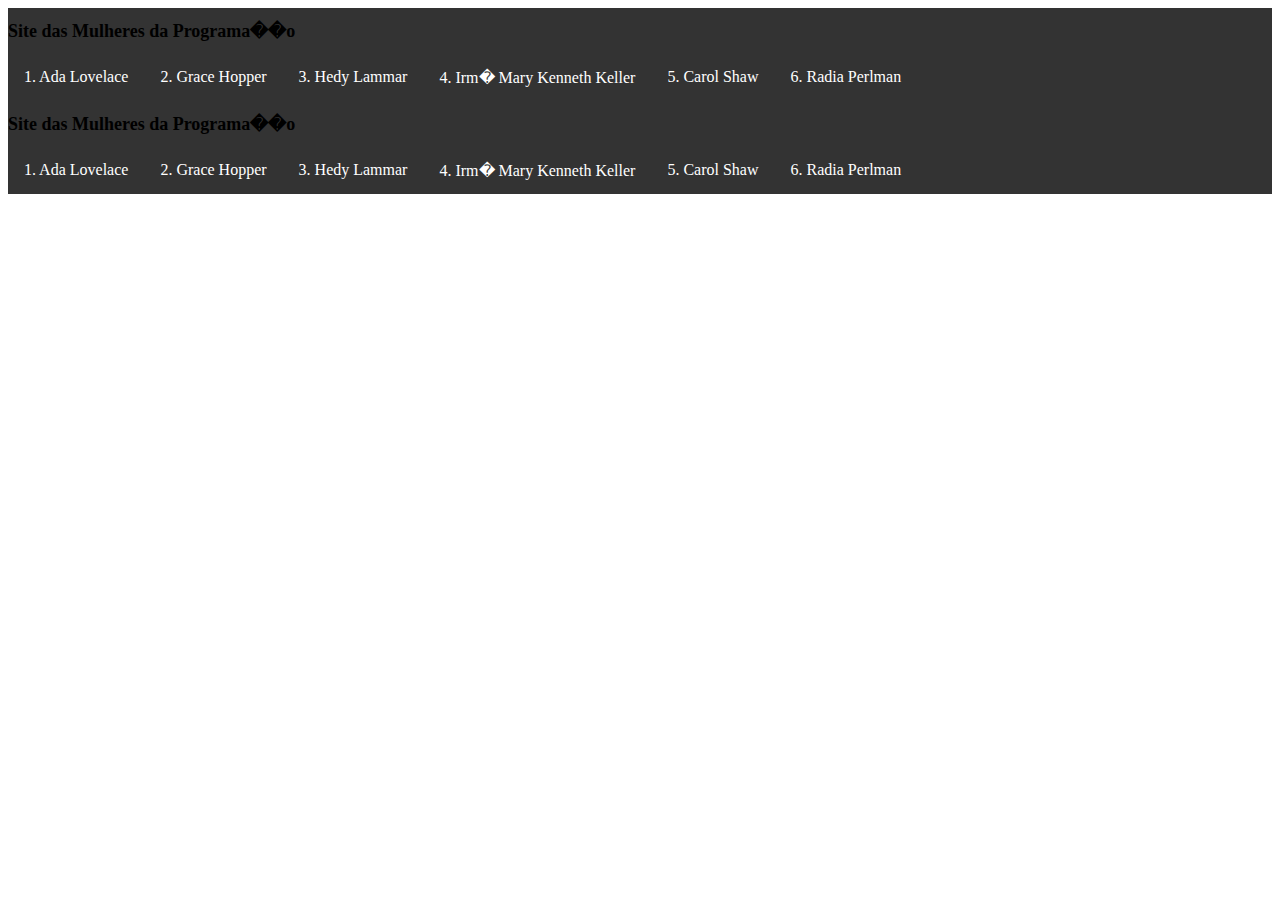
<file: ex4_semana1/index.html>
<html>
<head>
<link rel="stylesheet" type="text/css" href="styles.css">
<ul>
<h1> Site das Mulheres da Programa��o </h1>
<li><a href="ada.html">1. Ada Lovelace</a></li>
<li><a href="grace.html">2. Grace Hopper </a></li>
<li><a href="hedy.html">3. Hedy Lammar</a> </li>
<li><a href="irma.html">4. Irm� Mary Kenneth Keller</a></li>
<li><a href="carol.html">5. Carol Shaw</a></li>
<li><a href="radia.html">6. Radia Perlman</a></li>
</ul>
</head>
<title> Site das Mulheres da Programa��o </title>
<body>
<ul>
<h1> Site das Mulheres da Programa��o </h1>
<li><a href="ada.html">1. Ada Lovelace</a></li>
<li><a href="grace.html">2. Grace Hopper </a></li>
<li><a href="hedy.html">3. Hedy Lammar</a> </li>
<li><a href="irma.html">4. Irm� Mary Kenneth Keller</a></li>
<li><a href="carol.html">5. Carol Shaw</a></li>
<li><a href="radia.html">6. Radia Perlman</a></li>
</ul>

</body>
</html>
</file>
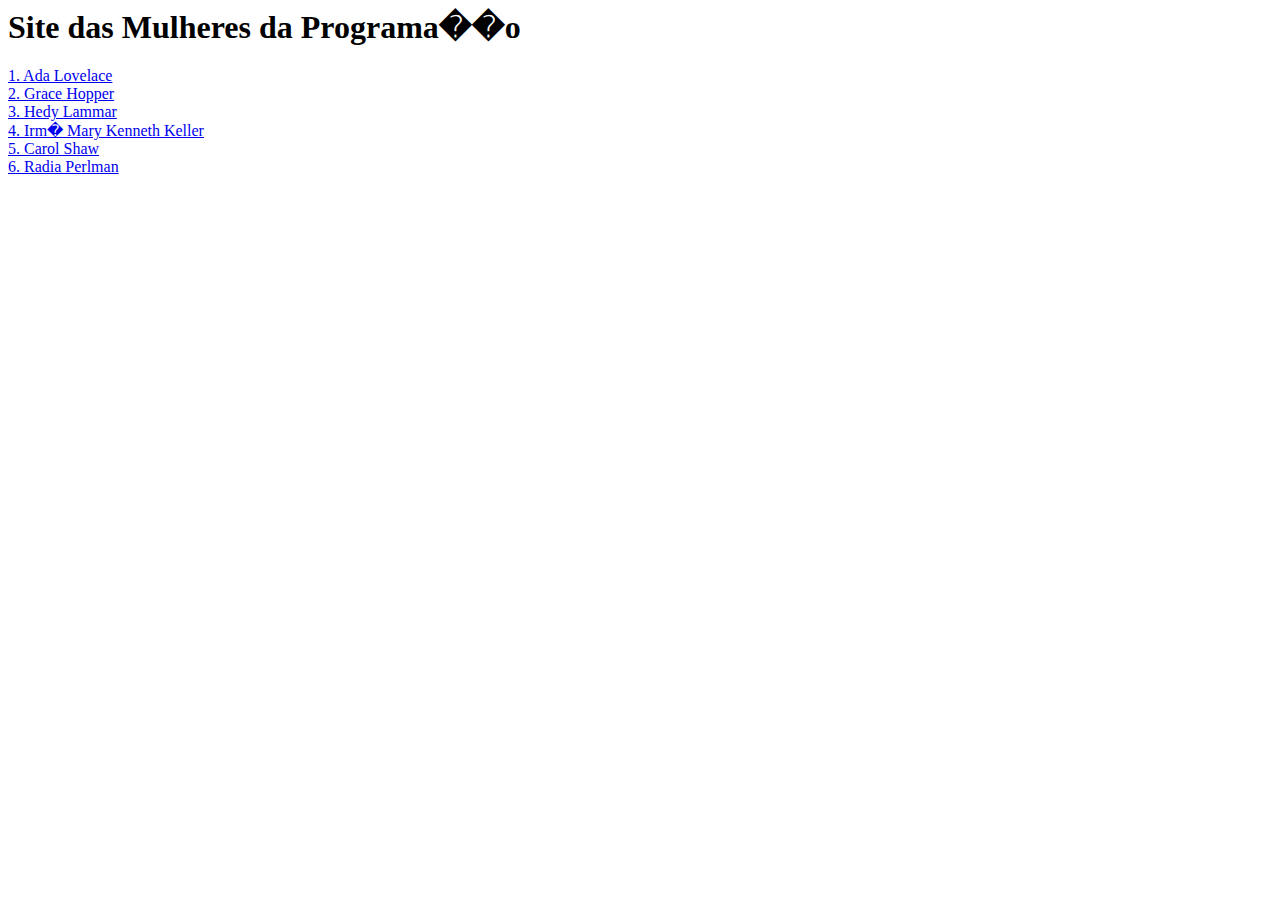
<file: ex1/ex4_semana1/index.html>
<html>
<head>
<title> Site das Mulheres da Programa��o </title>
</head>
<body>

<h1> Site das Mulheres da Programa��o </h1>
<a href="ada.html">1. Ada Lovelace</a><br>
<a href="grace.html">2. Grace Hopper </a><br>
<a href="hedy.html">3. Hedy Lammar</a> <br>
<a href="irma.html">4. Irm� Mary Kenneth Keller</a><br>
<a href="carol.html">5. Carol Shaw</a><br>
<a href="radia.html">6. Radia Perlman</a><br>


</body>
</html>
</file>
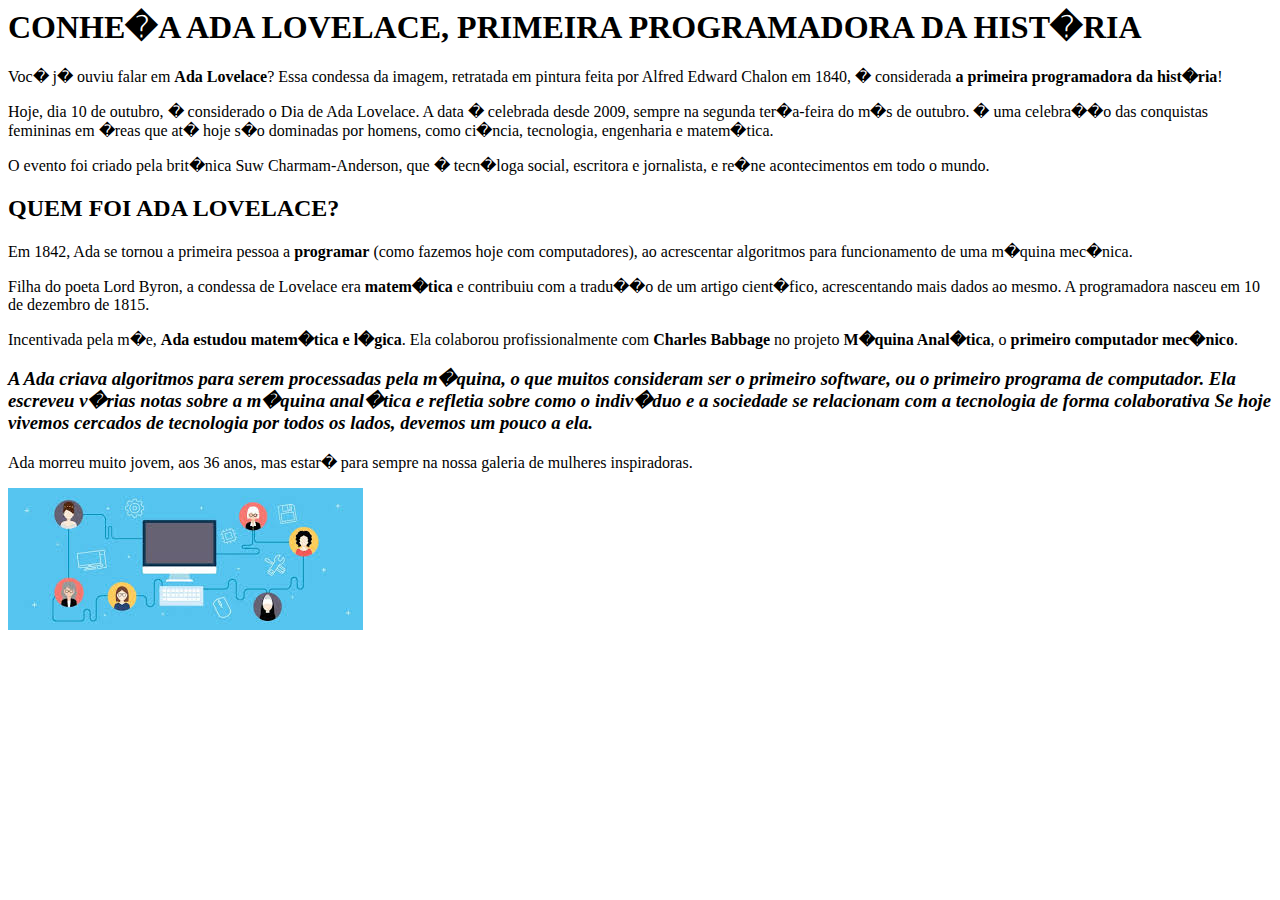
<file: ex1/ex1.html>
<html>


<h1>CONHE�A ADA LOVELACE, PRIMEIRA PROGRAMADORA DA HIST�RIA </h1>

<p>Voc� j� ouviu falar em <b>Ada Lovelace</b>? Essa condessa da imagem, retratada em pintura feita por Alfred Edward Chalon em 1840, � considerada <b>a primeira programadora da hist�ria</b>!</p>
<p>Hoje, dia 10 de outubro, � considerado o Dia de Ada Lovelace. A data � celebrada desde 2009, sempre na segunda ter�a-feira do m�s de outubro. � uma celebra��o das conquistas femininas em �reas que at� hoje s�o dominadas por homens, como ci�ncia, tecnologia, engenharia e matem�tica.</p>
<p>O evento foi criado pela brit�nica Suw Charmam-Anderson, que � tecn�loga social, escritora e jornalista, e re�ne acontecimentos em todo o mundo.</p>
<h2>QUEM FOI ADA LOVELACE?</h2>
<p>Em 1842, Ada se tornou a primeira pessoa a <b>programar</b> (como fazemos hoje com computadores), ao acrescentar algoritmos para funcionamento de uma m�quina mec�nica.</p>
<p>Filha do poeta Lord Byron, a condessa de Lovelace era <b>matem�tica</b> e contribuiu com a tradu��o de um artigo cient�fico, acrescentando mais dados ao mesmo. A programadora nasceu em 10 de dezembro de 1815.</p>
<p>Incentivada pela m�e, <b>Ada estudou matem�tica e l�gica</b>. Ela colaborou profissionalmente com <b>Charles Babbage</b> no projeto <b>M�quina Anal�tica</b>, o <b>primeiro computador mec�nico</b>.</p>
<h3><em>A Ada criava algoritmos para serem processadas pela m�quina, o que muitos consideram ser o primeiro software, ou o primeiro programa de computador. Ela escreveu v�rias notas sobre a m�quina anal�tica e refletia sobre como o indiv�duo e a sociedade se relacionam com a tecnologia de forma colaborativa
Se hoje vivemos cercados de tecnologia por todos os lados, devemos um pouco a ela.</em></h3>  
<p>Ada morreu muito jovem, aos 36 anos, mas estar� para sempre na nossa galeria de mulheres inspiradoras.</p>


<a href="https://www.hostgator.com.br/blog/mulheres-na-tecnologia/"><img src="..\ex1\images\mulheres-computacao.jpg"></a>



</html>
</file>
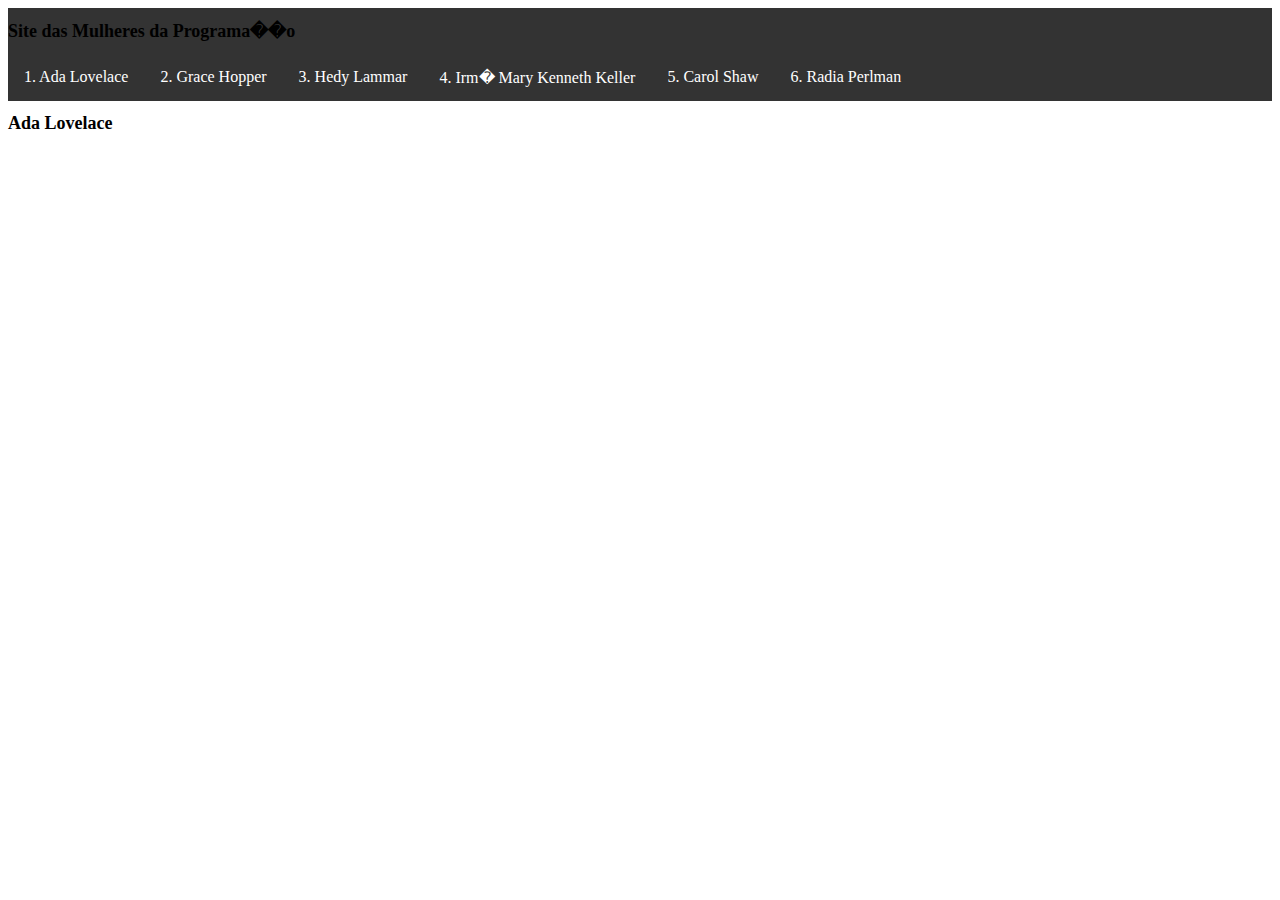
<file: ex4_semana1/ada.html>
<html>
<head>
<title> Ada Lovelace </title>
<link rel="stylesheet" type="text/css" href="styles.css">
<ul>
<h1> Site das Mulheres da Programa��o </h1>
<li><a href="ada.html">1. Ada Lovelace</a></li>
<li><a href="grace.html">2. Grace Hopper </a></li>
<li><a href="hedy.html">3. Hedy Lammar</a> </li>
<li><a href="irma.html">4. Irm� Mary Kenneth Keller</a></li>
<li><a href="carol.html">5. Carol Shaw</a></li>
<li><a href="radia.html">6. Radia Perlman</a></li>
</ul>
</head>
<body>
<h1> Ada Lovelace </h1>

</body>
</html>
</file>
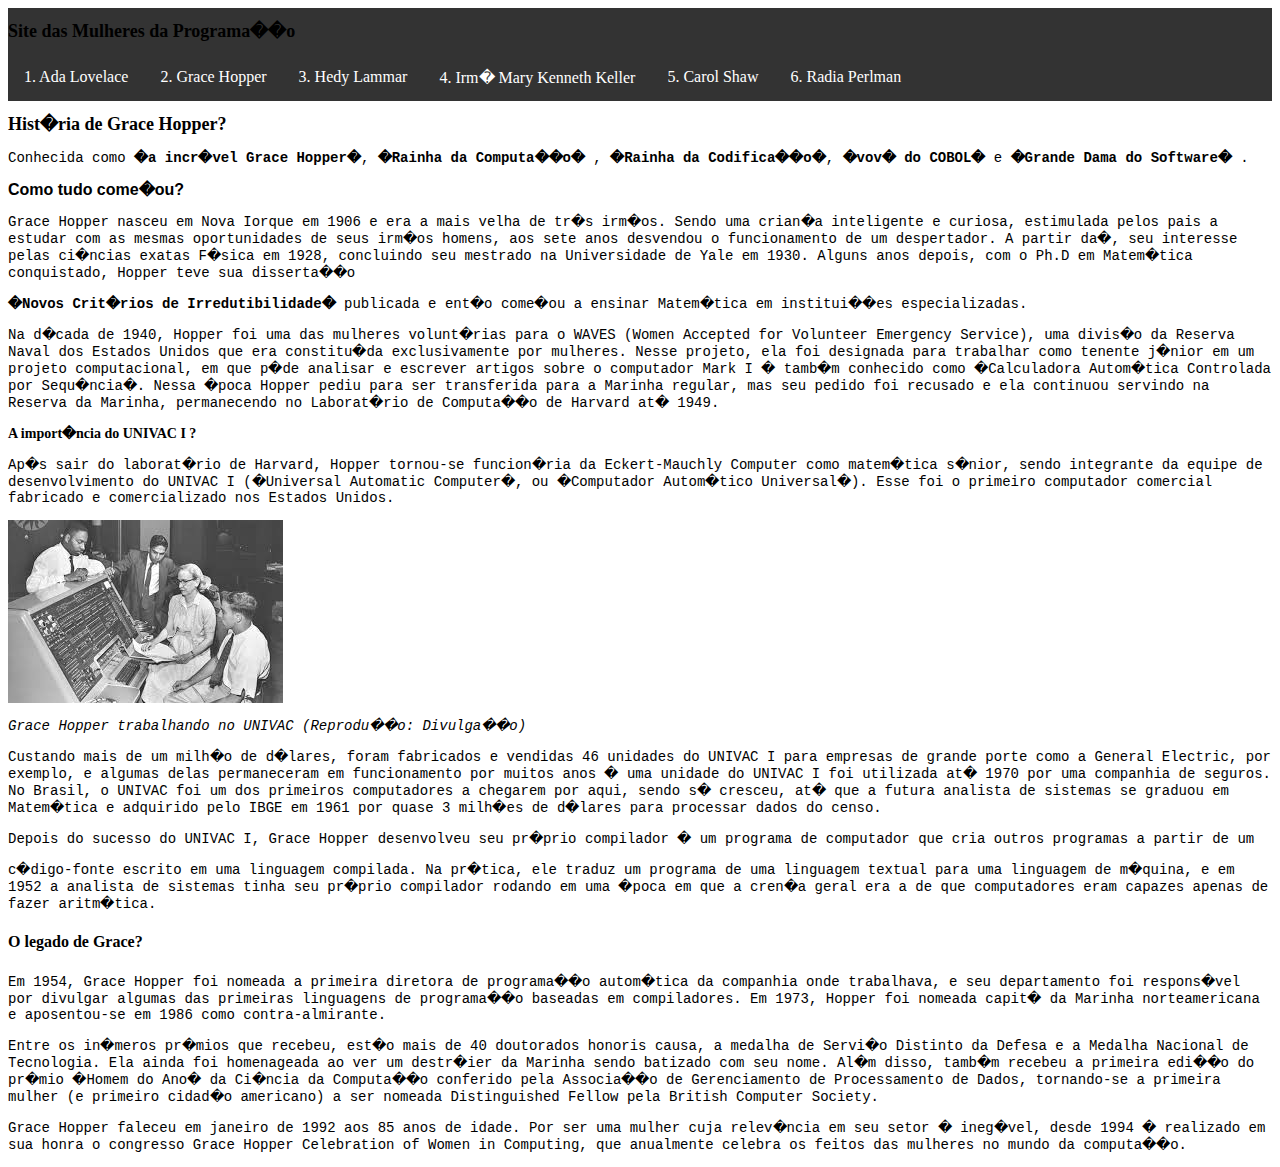
<file: ex4_semana1/grace.html>
<html>
<head>
<title> Grace Hopper </title>
<link rel="stylesheet" type="text/css" href="styles.css">
<ul>
<h1> Site das Mulheres da Programa��o </h1>
<li><a href="ada.html">1. Ada Lovelace</a></li>
<li><a href="grace.html">2. Grace Hopper </a></li>
<li><a href="hedy.html">3. Hedy Lammar</a> </li>
<li><a href="irma.html">4. Irm� Mary Kenneth Keller</a></li>
<li><a href="carol.html">5. Carol Shaw</a></li>
<li><a href="radia.html">6. Radia Perlman</a></li>
</ul>
</head>
<body>
<h1> Hist�ria de Grace Hopper? </h1>
<p> Conhecida como <strong>�a incr�vel Grace Hopper�</strong>,
<strong>�Rainha da Computa��o� </strong>,<strong> �Rainha da
Codifica��o�</strong>,<strong> �vov� do COBOL� </strong> e <strong>
�Grande Dama do Software� </strong>.</p>
<h2> Como tudo come�ou?</h2>
<p> Grace Hopper nasceu em Nova Iorque em 1906 e era a mais velha de tr�s
irm�os. Sendo uma crian�a inteligente e curiosa, estimulada pelos pais a estudar
com as mesmas oportunidades de seus irm�os homens, aos sete anos desvendou o
funcionamento de um despertador. A partir da�, seu interesse pelas ci�ncias exatas F�sica em 1928, concluindo seu mestrado na Universidade de Yale em 1930. Alguns
anos depois, com o Ph.D em Matem�tica conquistado, Hopper teve sua disserta��o
</p>
<p> <strong> �Novos Crit�rios de Irredutibilidade� </strong> publicada e ent�o
come�ou a ensinar Matem�tica em institui��es especializadas.</p>
<p>Na d�cada de 1940, Hopper foi uma das mulheres volunt�rias para o WAVES
(Women Accepted for Volunteer Emergency Service), uma divis�o da Reserva
Naval dos Estados Unidos que era constitu�da exclusivamente por mulheres. 
Nesse projeto, ela foi designada para trabalhar como tenente j�nior em um projeto 
computacional, em que p�de analisar e escrever artigos sobre o computador Mark I
� tamb�m conhecido como �Calculadora Autom�tica Controlada por Sequ�ncia�.
Nessa �poca Hopper pediu para ser transferida para a Marinha regular, mas seu
pedido foi recusado e ela continuou servindo na Reserva da Marinha,
permanecendo no Laborat�rio de Computa��o de Harvard at� 1949.</p>
<h3> A import�ncia do UNIVAC I ?</h3>
<p>Ap�s sair do laborat�rio de Harvard, Hopper tornou-se funcion�ria da
Eckert-Mauchly Computer como matem�tica s�nior, sendo integrante da equipe de
desenvolvimento do UNIVAC I (�Universal Automatic Computer�, ou �Computador
Autom�tico Universal�). Esse foi o primeiro computador comercial fabricado e
comercializado nos Estados Unidos.</p>
<img src="..\ex4_semana1\imagens\univac.jpg">
<p> <em> Grace Hopper trabalhando no UNIVAC (Reprodu��o: Divulga��o)
</em><p>
<p>Custando mais de um milh�o de d�lares, foram fabricados e vendidas 46
unidades do UNIVAC I para empresas de grande porte como a General Electric, por
exemplo, e algumas delas permaneceram em funcionamento por muitos anos � uma
unidade do UNIVAC I foi utilizada at� 1970 por uma companhia de seguros. No
Brasil, o UNIVAC foi um dos primeiros computadores a chegarem por aqui, sendo
s� cresceu, at� que a futura analista de sistemas se graduou em Matem�tica e adquirido pelo IBGE em 1961 por quase 3 milh�es de d�lares para
processar dados do censo.</p>
<p>Depois do sucesso do UNIVAC I, Grace Hopper desenvolveu seu pr�prio
compilador � um programa de computador que cria outros programas a partir de um
</p>
<p>c�digo-fonte escrito em uma linguagem compilada. Na pr�tica, ele traduz um
programa de uma linguagem textual para uma linguagem de m�quina, e em 1952 a
analista de sistemas tinha seu pr�prio compilador rodando em uma �poca em que a
cren�a geral era a de que computadores eram capazes apenas de fazer
aritm�tica.</p>
<h4> O legado de Grace?</h4>
<p>Em 1954, Grace Hopper foi nomeada a primeira diretora de programa��o
autom�tica da companhia onde trabalhava, e seu departamento foi respons�vel por
divulgar algumas das primeiras linguagens de programa��o baseadas em
compiladores. Em 1973, Hopper foi nomeada capit� da Marinha norteamericana e
aposentou-se em 1986 como contra-almirante.</p>
<p>Entre os in�meros pr�mios que recebeu, est�o mais de 40 doutorados honoris
causa, a medalha de Servi�o Distinto da Defesa e a Medalha Nacional de
Tecnologia. Ela ainda foi homenageada ao ver um destr�ier da Marinha sendo
batizado com seu nome. Al�m disso, tamb�m recebeu a primeira edi��o do pr�mio
�Homem do Ano� da Ci�ncia da Computa��o conferido pela Associa��o de
Gerenciamento de Processamento de Dados, tornando-se a primeira mulher (e
primeiro cidad�o americano) a ser nomeada Distinguished Fellow pela British
Computer Society.</p>
<p>Grace Hopper faleceu em janeiro de 1992 aos 85 anos de idade. Por ser uma
mulher cuja relev�ncia em seu setor � ineg�vel, desde 1994 � realizado em sua
honra o congresso Grace Hopper Celebration of Women in Computing, que
anualmente celebra os feitos das mulheres no mundo da computa��o.</p>
</body>
</html>
</file>
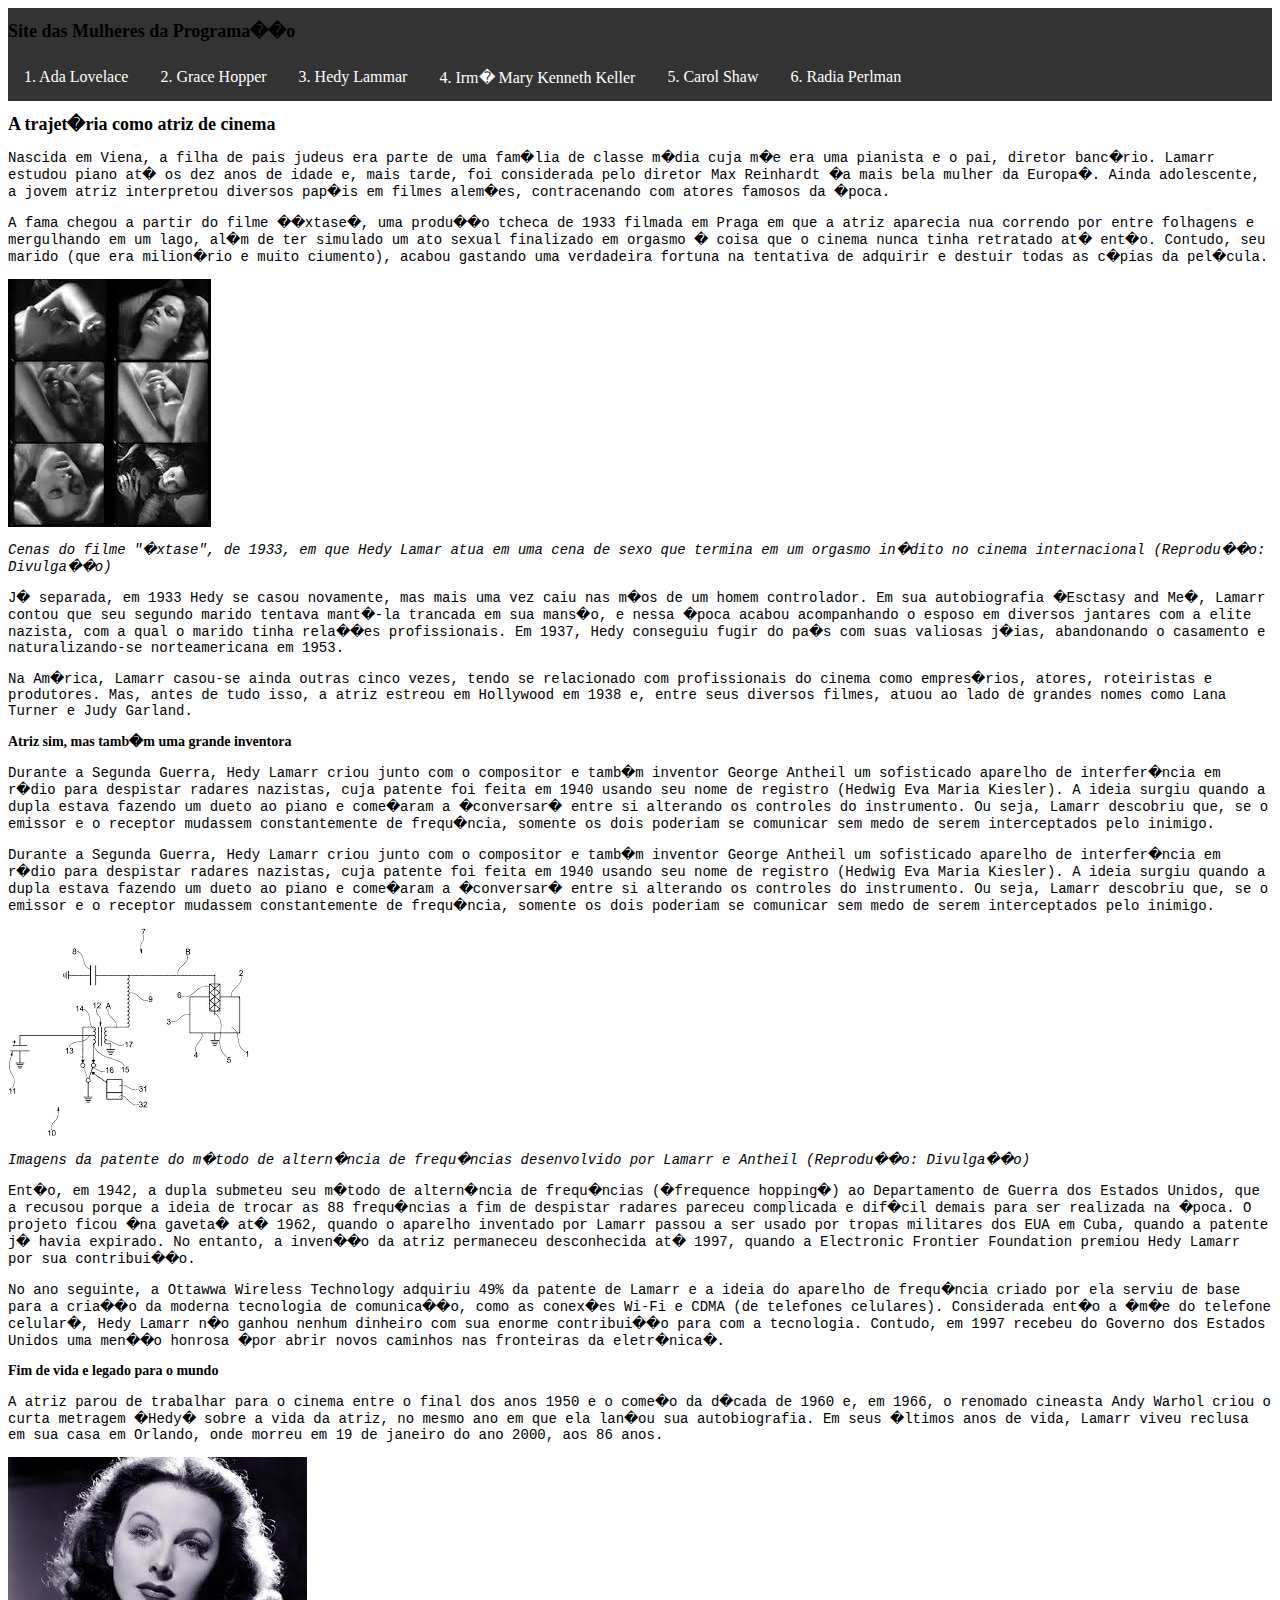
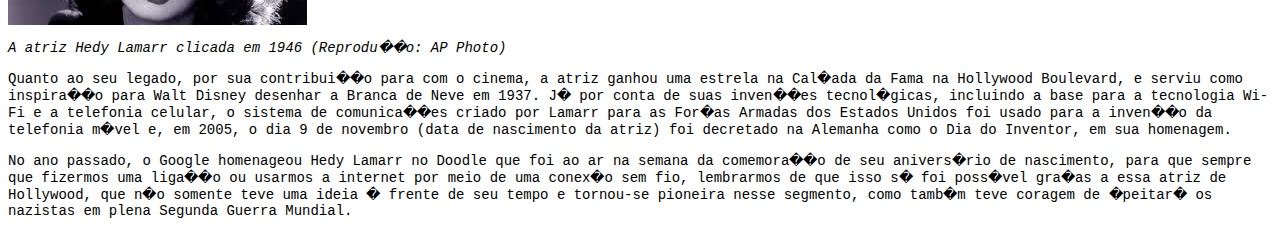
<file: ex4_semana1/hedy.html>
<html>
<head>
<title> Hedy Lammar </title>
<link rel="stylesheet" type="text/css" href="styles.css">
<ul>
<h1> Site das Mulheres da Programa��o </h1>
<li><a href="ada.html">1. Ada Lovelace</a></li>
<li><a href="grace.html">2. Grace Hopper </a></li>
<li><a href="hedy.html">3. Hedy Lammar</a> </li>
<li><a href="irma.html">4. Irm� Mary Kenneth Keller</a></li>
<li><a href="carol.html">5. Carol Shaw</a></li>
<li><a href="radia.html">6. Radia Perlman</a></li>
</ul>
</head>
<body>

<h1> A trajet�ria como atriz de cinema </h1>
<p> Nascida em Viena, a filha de pais judeus era parte de uma fam�lia de classe m�dia cuja m�e era uma pianista e o pai, diretor banc�rio. Lamarr estudou piano at� os dez anos de idade e, mais tarde, foi considerada pelo diretor Max Reinhardt �a mais bela mulher da Europa�. Ainda adolescente, a jovem atriz interpretou diversos pap�is em filmes alem�es, contracenando com atores famosos da �poca.</p>

<p> A fama chegou a partir do filme ��xtase�, uma produ��o tcheca de 1933 filmada em Praga em que a atriz aparecia nua correndo por entre folhagens e mergulhando em um lago, al�m de ter simulado um ato sexual finalizado em orgasmo � coisa que o cinema nunca tinha retratado at� ent�o. Contudo, seu marido (que era milion�rio e muito ciumento), acabou gastando uma verdadeira fortuna na tentativa de adquirir e destuir todas as c�pias da pel�cula.</p>
<img src="..\ex4_semana1\imagens\extase.jpg">

<p><i>Cenas do filme "�xtase", de 1933, em que Hedy Lamar atua em uma cena de sexo que termina em um orgasmo in�dito no cinema internacional (Reprodu��o: Divulga��o)</i></p>
<p> J� separada, em 1933 Hedy se casou novamente, mas mais uma vez caiu nas m�os de um homem controlador. Em sua autobiografia �Esctasy and Me�, Lamarr contou que seu segundo marido tentava mant�-la trancada em sua mans�o, e nessa �poca acabou acompanhando o esposo em diversos jantares com a elite nazista, com a qual o marido tinha rela��es profissionais. Em 1937, Hedy conseguiu fugir do pa�s com suas valiosas j�ias, abandonando o casamento e naturalizando-se norteamericana em 1953.
</p>
<p>Na Am�rica, Lamarr casou-se ainda outras cinco vezes, tendo se relacionado com profissionais do cinema como empres�rios, atores, roteiristas e produtores. Mas, antes de tudo isso, a atriz estreou em Hollywood em 1938 e, entre seus diversos filmes, atuou ao lado de grandes nomes como Lana Turner e Judy Garland.</p>
<h3>Atriz sim, mas tamb�m uma grande inventora</h3>
<p>Durante a Segunda Guerra, Hedy Lamarr criou junto com o compositor e tamb�m inventor George Antheil um sofisticado aparelho de interfer�ncia em r�dio para despistar radares nazistas, cuja patente foi feita em 1940 usando seu nome de registro (Hedwig Eva Maria Kiesler). A ideia surgiu quando a dupla estava fazendo um dueto ao piano e come�aram a �conversar� entre si alterando os controles do instrumento. Ou seja, Lamarr descobriu que, se o emissor e o receptor mudassem constantemente de frequ�ncia, somente os dois poderiam se comunicar sem medo de serem interceptados pelo inimigo.</p>
<p>Durante a Segunda Guerra, Hedy Lamarr criou junto com o compositor e tamb�m inventor George Antheil um sofisticado aparelho de interfer�ncia em r�dio para despistar radares nazistas, cuja patente foi feita em 1940 usando seu nome de registro (Hedwig Eva Maria Kiesler). A ideia surgiu quando a dupla estava fazendo um dueto ao piano e come�aram a �conversar� entre si alterando os controles do instrumento. Ou seja, Lamarr descobriu que, se o emissor e o receptor mudassem constantemente de frequ�ncia, somente os dois poderiam se comunicar sem medo de serem interceptados pelo inimigo.</p>
<img src="..\ex4_semana1\imagens\patente.png">
<p><i>Imagens da patente do m�todo de altern�ncia de frequ�ncias desenvolvido por Lamarr e Antheil (Reprodu��o: Divulga��o)</i></p>
<p>Ent�o, em 1942, a dupla submeteu seu m�todo de altern�ncia de frequ�ncias (�frequence hopping�) ao Departamento de Guerra dos Estados Unidos, que a recusou porque a ideia de trocar as 88 frequ�ncias a fim de despistar radares pareceu complicada e dif�cil demais para ser realizada na �poca. O projeto ficou �na gaveta� at� 1962, quando o aparelho inventado por Lamarr passou a ser usado por tropas militares dos EUA em Cuba, quando a patente j� havia expirado. No entanto, a inven��o da atriz permaneceu desconhecida at� 1997, quando a Electronic Frontier Foundation premiou Hedy Lamarr por sua contribui��o.</p>
<p>No ano seguinte, a Ottawwa Wireless Technology adquiriu 49% da patente de Lamarr e a ideia do aparelho de frequ�ncia criado por ela serviu de base para a cria��o da moderna tecnologia de comunica��o, como as conex�es Wi-Fi e CDMA (de telefones celulares). Considerada ent�o a �m�e do telefone celular�, Hedy Lamarr n�o ganhou nenhum dinheiro com sua enorme contribui��o para com a tecnologia. Contudo, em 1997 recebeu do Governo dos Estados Unidos uma men��o honrosa �por abrir novos caminhos nas fronteiras da eletr�nica�.</p>
<h3>Fim de vida e legado para o mundo</h3>
<p>A atriz parou de trabalhar para o cinema entre o final dos anos 1950 e o come�o da d�cada de 1960 e, em 1966, o renomado cineasta Andy Warhol criou o curta metragem �Hedy� sobre a vida da atriz, no mesmo ano em que ela lan�ou sua autobiografia. Em seus �ltimos anos de vida, Lamarr viveu reclusa em sua casa em Orlando, onde morreu em 19 de janeiro do ano 2000, aos 86 anos.</p>
<img src="..\ex4_semana1\imagens\atriz.jpg">
<p><i>A atriz Hedy Lamarr clicada em 1946 (Reprodu��o: AP Photo)</i></p>
<p>Quanto ao seu legado, por sua contribui��o para com o cinema, a atriz ganhou uma estrela na Cal�ada da Fama na Hollywood Boulevard, e serviu como inspira��o para Walt Disney desenhar a Branca de Neve em 1937. J� por conta de suas inven��es tecnol�gicas, incluindo a base para a tecnologia Wi-Fi e a telefonia celular, o sistema de comunica��es criado por Lamarr para as For�as Armadas dos Estados Unidos foi usado para a inven��o da telefonia m�vel e, em 2005, o dia 9 de novembro (data de nascimento da atriz) foi decretado na Alemanha como o Dia do Inventor, em sua homenagem.</p>
<p>No ano passado, o Google homenageou Hedy Lamarr no Doodle que foi ao ar na semana da comemora��o de seu anivers�rio de nascimento, para que sempre que fizermos uma liga��o ou usarmos a internet por meio de uma conex�o sem fio, lembrarmos de que isso s� foi poss�vel gra�as a essa atriz de Hollywood, que n�o somente teve uma ideia � frente de seu tempo e tornou-se pioneira nesse segmento, como tamb�m teve coragem de �peitar� os nazistas em plena Segunda Guerra Mundial. </p>
</body>
</html>
</file>
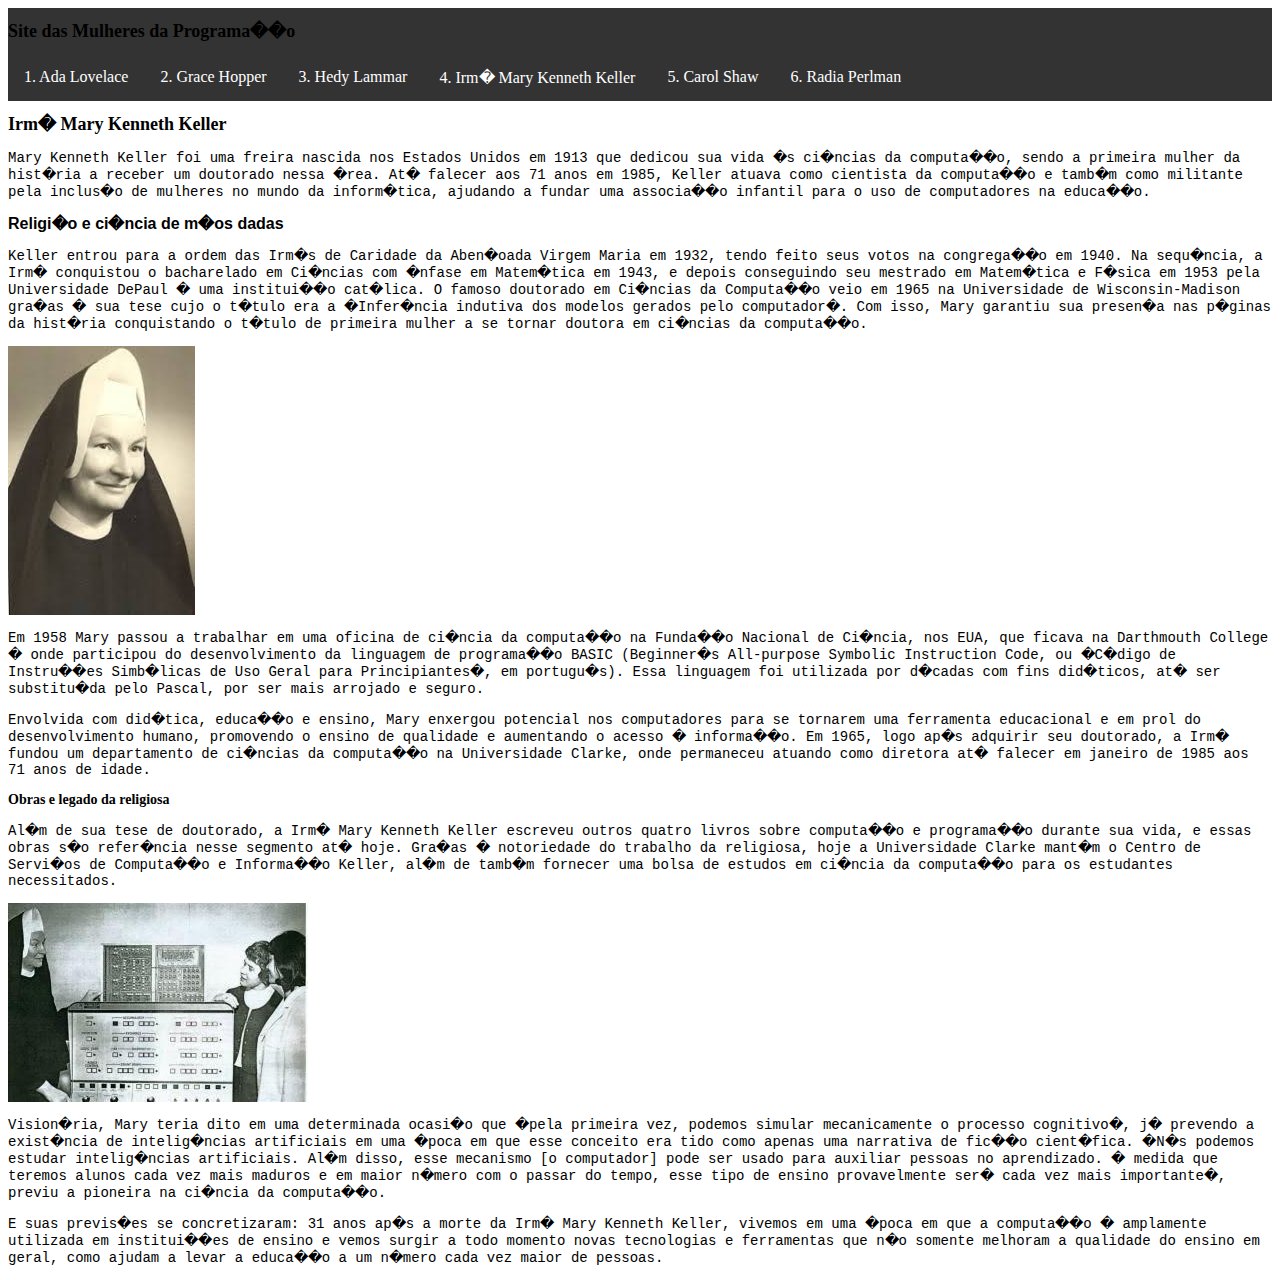
<file: ex4_semana1/irma.html>
<html>
<head>
<title> Irm� Mary Keneth Keller </title>
<link rel="stylesheet" type="text/css" href="styles.css">
<ul>
<h1> Site das Mulheres da Programa��o </h1>
<li><a href="ada.html">1. Ada Lovelace</a></li>
<li><a href="grace.html">2. Grace Hopper </a></li>
<li><a href="hedy.html">3. Hedy Lammar</a> </li>
<li><a href="irma.html">4. Irm� Mary Kenneth Keller</a></li>
<li><a href="carol.html">5. Carol Shaw</a></li>
<li><a href="radia.html">6. Radia Perlman</a></li>
</ul>
</head>
<body>
<h1> Irm� Mary Kenneth Keller </h1>
<p> Mary Kenneth Keller foi uma freira nascida nos Estados Unidos em 1913 que dedicou sua vida �s ci�ncias da computa��o, sendo a primeira mulher da hist�ria a receber um doutorado nessa �rea. At� falecer aos 71 anos em 1985, Keller atuava como cientista da computa��o e tamb�m como militante pela inclus�o de mulheres no mundo da inform�tica, ajudando a fundar uma associa��o infantil para o uso de computadores na educa��o.</p>
<h2> Religi�o e ci�ncia de m�os dadas </h2>
<p> Keller entrou para a ordem das Irm�s de Caridade da Aben�oada Virgem Maria em 1932, tendo feito seus votos na congrega��o em 1940. Na sequ�ncia, a Irm� conquistou o bacharelado em Ci�ncias com �nfase em Matem�tica em 1943, e depois conseguindo seu mestrado em Matem�tica e F�sica em 1953 pela Universidade DePaul � uma institui��o cat�lica. O famoso doutorado em Ci�ncias da Computa��o veio em 1965 na Universidade de Wisconsin-Madison gra�as � sua tese cujo o t�tulo era a �Infer�ncia indutiva dos modelos gerados pelo computador�. Com isso, Mary garantiu sua presen�a nas p�ginas da hist�ria conquistando o t�tulo de primeira mulher a se tornar doutora em ci�ncias da computa��o.</p>
<img src="..\ex4_semana1\imagens\irma-mary.jpg">
<p> Em 1958 Mary passou a trabalhar em uma oficina de ci�ncia da computa��o na Funda��o Nacional de Ci�ncia, nos EUA, que ficava na Darthmouth College � onde participou do desenvolvimento da linguagem de programa��o BASIC (Beginner�s All-purpose Symbolic Instruction Code, ou �C�digo de Instru��es Simb�licas de Uso Geral para Principiantes�, em portugu�s). Essa linguagem foi utilizada por d�cadas com fins did�ticos, at� ser substitu�da pelo Pascal, por ser mais arrojado e seguro.</p>
<p>Envolvida com did�tica, educa��o e ensino, Mary enxergou potencial nos computadores para se tornarem uma ferramenta educacional e em prol do desenvolvimento humano, promovendo o ensino de qualidade e aumentando o acesso � informa��o. Em 1965, logo ap�s adquirir seu doutorado, a Irm� fundou um departamento de ci�ncias da computa��o na Universidade Clarke, onde permaneceu atuando como diretora at� falecer em janeiro de 1985 aos 71 anos de idade.
</p>
<h3>Obras e legado da religiosa</h3>
<p>Al�m de sua tese de doutorado, a Irm� Mary Kenneth Keller escreveu outros quatro livros sobre computa��o e programa��o durante sua vida, e essas obras s�o refer�ncia nesse segmento at� hoje. Gra�as � notoriedade do trabalho da religiosa, hoje a Universidade Clarke mant�m o Centro de Servi�os de Computa��o e Informa��o Keller, al�m de tamb�m fornecer uma bolsa de estudos em ci�ncia da computa��o para os estudantes necessitados.</p>
<img src="..\ex4_semana1\imagens\irma2.jpg">
<p>Vision�ria, Mary teria dito em uma determinada ocasi�o que �pela primeira vez, podemos simular mecanicamente o processo cognitivo�, j� prevendo a exist�ncia de intelig�ncias artificiais em uma �poca em que esse conceito era tido como apenas uma narrativa de fic��o cient�fica. �N�s podemos estudar intelig�ncias artificiais. Al�m disso, esse mecanismo [o computador] pode ser usado para auxiliar pessoas no aprendizado. � medida que teremos alunos cada vez mais maduros e em maior n�mero com o passar do tempo, esse tipo de ensino provavelmente ser� cada vez mais importante�, previu a pioneira na ci�ncia da computa��o.</p>
<p>E suas previs�es se concretizaram: 31 anos ap�s a morte da Irm� Mary Kenneth Keller, vivemos em uma �poca em que a computa��o � amplamente utilizada em institui��es de ensino e vemos surgir a todo momento novas tecnologias e ferramentas que n�o somente melhoram a qualidade do ensino em geral, como ajudam a levar a educa��o a um n�mero cada vez maior de pessoas.</p>
</body>
</html>
</file>
<file: ex4_semana1/styles.css>
ul {
list-style-type: none;
margin: 0;
padding: 0;
overflow: hidden;
background-color: #333;
}
li {
float: left;
}
li a {
display: block;
color: white;
text-align: center;
padding: 14px 16px;
text-decoration: none;
}
li a:hover {
background-color: #4CAF50;
}
h1 {
font-family:"Arial Black";
font-size:18;
} 
h2 {
font-family:"Arial";
font-size:16;
}
h3 {
font-family:"Times New Roman";
font-size:14;
}
p {
font-family:"Courier New";
font-size:14;
}
</file>
